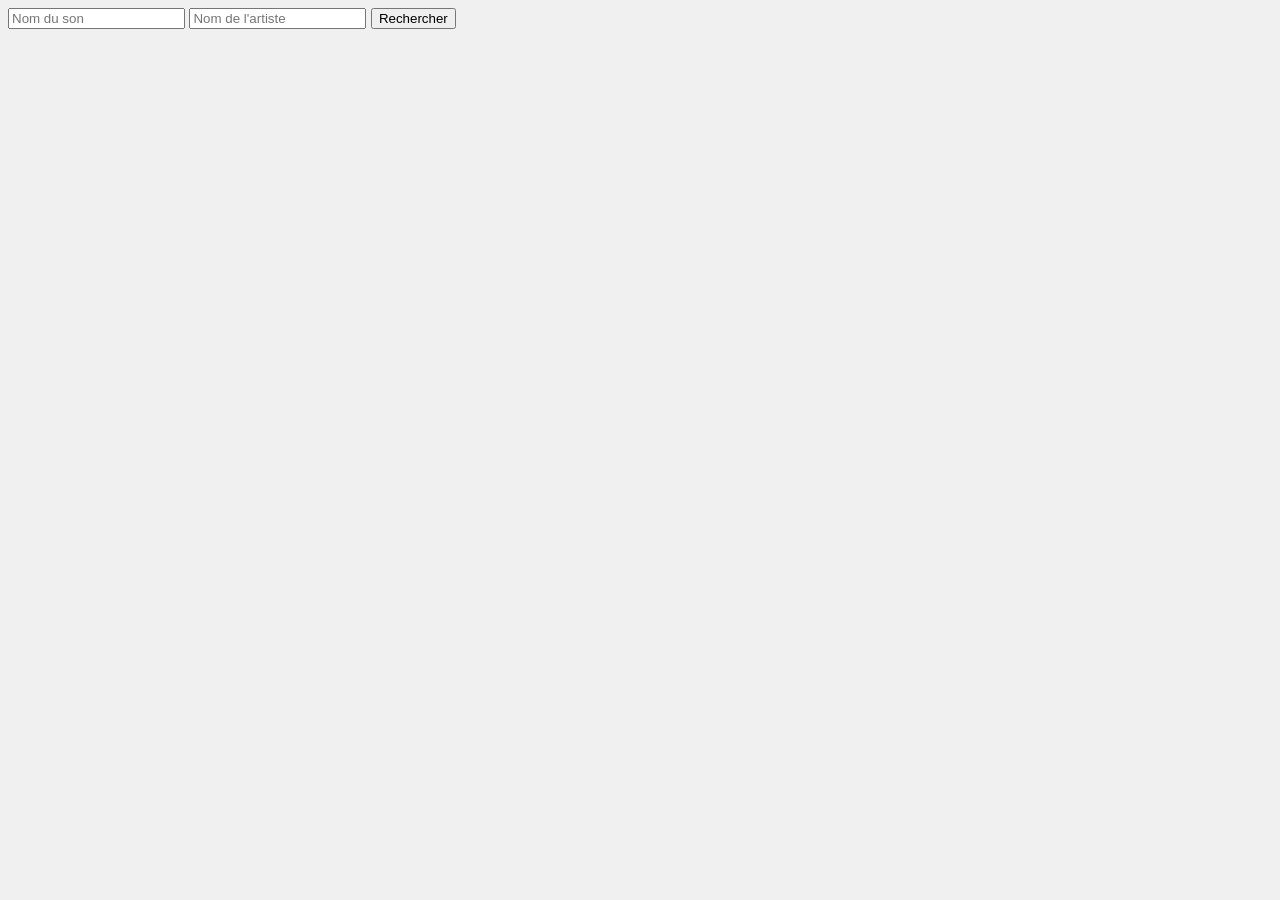
<file: jeu.html>
<!DOCTYPE html>
<html>
    <head>
        <meta charset="UTF-8">
        <script src="./jeu.js" defer></script>
        <link rel="stylesheet" href="./static/css/jeu.css">
    </head>
    <body>
        <div id="header">
        <input type="text" id="searchInputSon" name="search" placeholder="Nom du son">
        <input type="text" id="searchInputArtiste" name="search" placeholder="Nom de l'artiste">
        <button type="submit" id="rechercherParoles">Rechercher</button>
        </div>
    </body>
</html>
</file>
<file: static/css/jeu.css>
body{
    background-color: #f0f0f0;
    font-family: Arial, sans-serif;
}

table{
    margin: 0 auto;
}

.cellJeu {
    border: 1px solid #ccc;
    border-radius: 5px; /* Coins arrondis */
    padding: 5px;
    text-align: center;
    vertical-align: middle;
    width: 2vw;
    height: 2vh;
    word-wrap: break-word;
    transition: all 0.2s ease;
}
</file>
